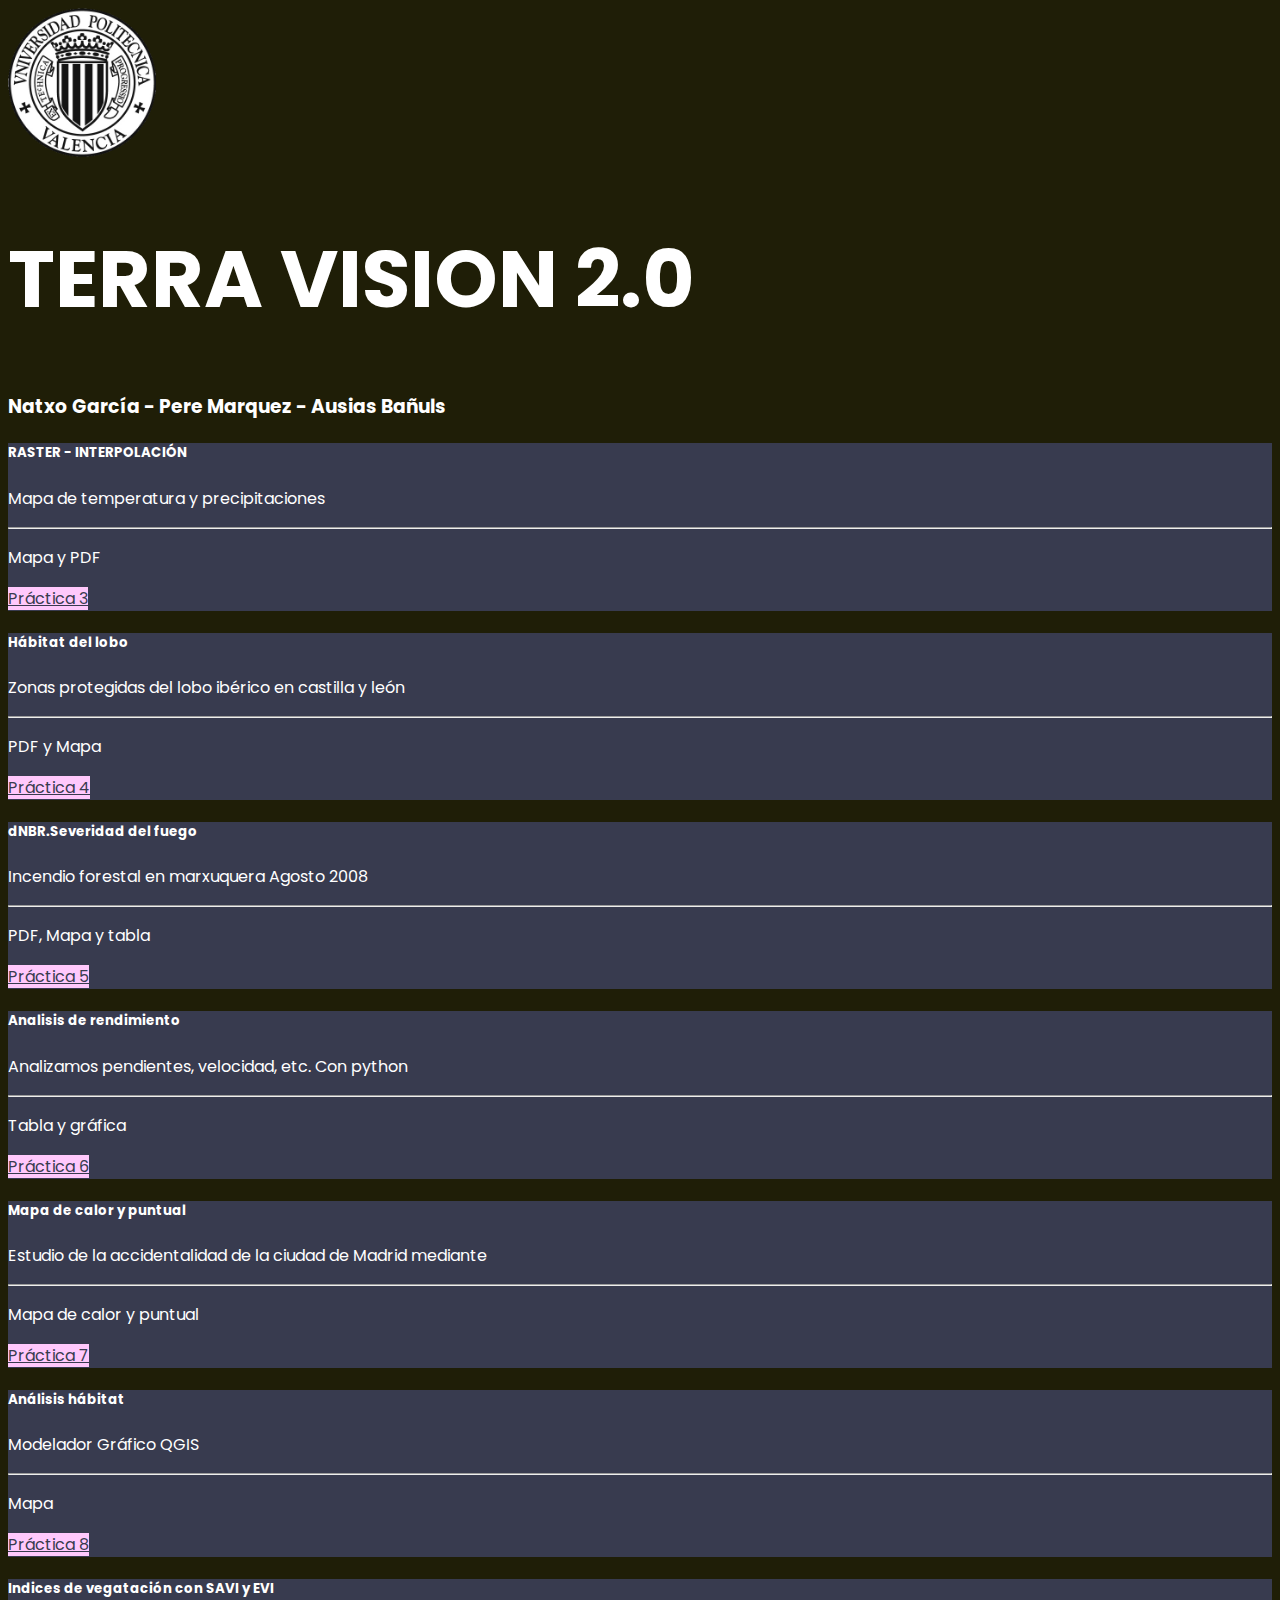
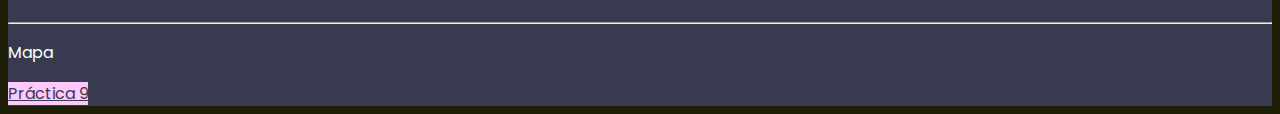
<file: index.html>
<!DOCTYPE html>
<html lang="en">
<head>
    <meta charset="UTF-8">
    <meta http-equiv="X-UA-Compatible" content="IE=edge">
    <meta name="viewport" content="width=device-width, initial-scale=1.0">
    <title>Terra Vision 2.0</title>

    <!-- Bootstrap CSS -->
    <link href="https://cdn.jsdelivr.net/npm/bootstrap@5.1.3/dist/css/bootstrap.min.css" rel="stylesheet" integrity="sha384-1BmE4kWBq78iYhFldvKuhfTAU6auU8tT94WrHftjDbrCEXSU1oBoqyl2QvZ6jIW3" crossorigin="anonymous">
    <link rel="stylesheet" type="text/css" href="css/estilos.css">

</head>
<body class="container-fluid p-3">
    <section class="mt-5 d-flex justify-content-center " id="header">
      <img src="./imgs/UPV.gif" alt="MDN" height="150rem">
        
      <div class="d-flex flex-column">
        <h1 class="d-flex justify-content-center">TERRA VISION 2.0</h1>
        <h3 class="d-flex justify-content-center">Natxo García - Pere Marquez - Ausias Bañuls</h3>
      </div>
    </section>

    <section id="botones-prncipal" class="py-5">
        <div class="row">
            
            <div class="col-md-4 col-12 mb-3">
              <div class="card bg-tarjetas">
                <div class="card-body">
                  <h5 class="card-title">RASTER - INTERPOLACIÓN</h5>
                  <p class="card-text">Mapa de temperatura y precipitaciones<hr></p><p>Mapa y PDF</p>
                  <a href="./practica3.html" class="btn btn-primary">Práctica 3</a>
                </div>
              </div>
            </div>
            <!-- <div class="col-md-4 col-12  d-flex justify-content-center" height="30px"><img src="./imgs/logo GTI.jpg" alt="MDN"></div> -->
            <div class="col-md-4 col-12 mb-3">
                <div class="card bg-tarjetas">
                  <div class="card-body">
                    <h5 class="card-title">Hábitat del lobo</h5>
                    <p class="card-text">Zonas protegidas del lobo ibérico en castilla y león<hr></p><p>PDF y Mapa</p>
                    <a href="./practica4.html" class="btn btn-primary">Práctica 4</a>
                  </div>
                </div>
            </div>
            <div class="col-md-4 col-12 mb-3">
                <div class="card bg-tarjetas">
                  <div class="card-body">
                    <h5 class="card-title">dNBR.Severidad del fuego</h5>
                    <p class="card-text">Incendio forestal en marxuquera Agosto 2008<hr></p><p>PDF, Mapa y tabla</p>
                    <a href="./practica5.html" class="btn btn-primary">Práctica 5</a>
                  </div>
                </div>
            </div>
            <div class="col-md-4 col-12 mb-3">
                <div class="card bg-tarjetas">
                  <div class="card-body">
                    <h5 class="card-title">Analisis de rendimiento</h5>
                    <p class="card-text">Analizamos pendientes, velocidad, etc. Con python<hr></p><p>Tabla y gráfica</p>
                    <a href="./practica6.html" class="btn btn-primary">Práctica 6</a>
                  </div>
                </div>
            </div>
            <div class="col-md-4 col-12 mb-3">
                  <div class="card bg-tarjetas">
                    <div class="card-body">
                      <h5 class="card-title">Mapa de calor y puntual</h5>
                      <p class="card-text">Estudio de la accidentalidad de la ciudad de Madrid mediante<hr></p><p>Mapa de calor y puntual</p>
                      <a href="./practica7.html" class="btn btn-primary">Práctica 7</a>
                    </div>
                  </div>
            </div>
            <div class="col-md-4 col-12 mb-3">
                  <div class="card bg-tarjetas">
                    <div class="card-body">
                      <h5 class="card-title">Análisis hábitat</h5>
                      <p class="card-text">Modelador Gráfico QGIS<hr></p><p>Mapa</p>
                      <a href="./practica8.html" class="btn btn-primary">Práctica 8</a>
                    </div>
                  </div>
            </div>
            <div class="col-md-4 col-12 mb-3">
                <div class="card bg-tarjetas">
                  <div class="card-body">
                    <h5 class="card-title">Indices de vegatación con SAVI y EVI</h5>
                    <p class="card-text"><hr><p>Mapa</p>
                    <a href="./practica9.html" class="btn btn-primary">Práctica 9</a>
                  </div>
                </div>
            </div>
            
        </div>
    </section>

    <!-- Bootstrap -->
    <script src="https://cdn.jsdelivr.net/npm/bootstrap@5.1.3/dist/js/bootstrap.bundle.min.js" integrity="sha384-ka7Sk0Gln4gmtz2MlQnikT1wXgYsOg+OMhuP+IlRH9sENBO0LRn5q+8nbTov4+1p" crossorigin="anonymous"></script>
    <script src="https://cdn.jsdelivr.net/npm/@popperjs/core@2.10.2/dist/umd/popper.min.js" integrity="sha384-7+zCNj/IqJ95wo16oMtfsKbZ9ccEh31eOz1HGyDuCQ6wgnyJNSYdrPa03rtR1zdB" crossorigin="anonymous"></script>
    <script src="https://cdn.jsdelivr.net/npm/bootstrap@5.1.3/dist/js/bootstrap.min.js" integrity="sha384-QJHtvGhmr9XOIpI6YVutG+2QOK9T+ZnN4kzFN1RtK3zEFEIsxhlmWl5/YESvpZ13" crossorigin="anonymous"></script>
        

</body>
</html>
</file>
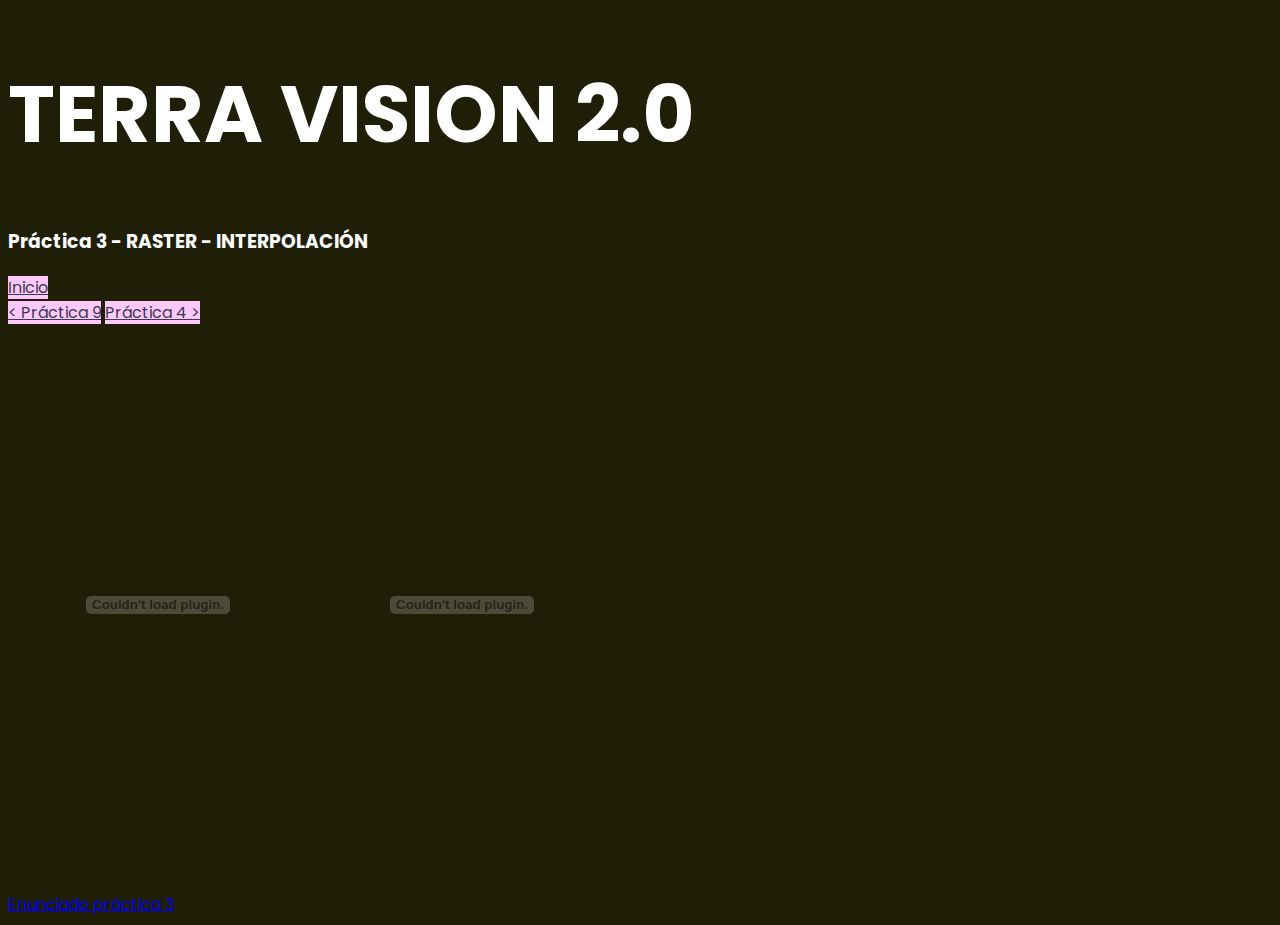
<file: practica3.html>
<!DOCTYPE html>
<html lang="en">
<head>
    <meta charset="UTF-8">
    <meta http-equiv="X-UA-Compatible" content="IE=edge">
    <meta name="viewport" content="width=device-width, initial-scale=1.0">
    <title>Práctica 3</title>

    <!-- Bootstrap CSS -->
    <link href="https://cdn.jsdelivr.net/npm/bootstrap@5.1.3/dist/css/bootstrap.min.css" rel="stylesheet" integrity="sha384-1BmE4kWBq78iYhFldvKuhfTAU6auU8tT94WrHftjDbrCEXSU1oBoqyl2QvZ6jIW3" crossorigin="anonymous">
    <link rel="stylesheet" type="text/css" href="css/estilos.css">

</head>
<body class="container-fluid p-5 row">
    <h1 class="d-flex justify-content-center">TERRA VISION 2.0</h1>
    <h3 class="d-flex justify-content-center mb-3">Práctica 3 - RASTER - INTERPOLACIÓN</h3>
    
    <div class="mt-4 position-fixed d-flex flex-column">
        <div>
            <a href="./index.html" type="button" class="btn btn-primary ">Inicio</a>    
        </div>
        
        <div class="mt-3">
            <a href="./practica9.html" type="button" class="btn btn-primary">< Práctica 9</a>    
            <a href="./practica4.html" type="button" class="btn btn-primary">Práctica 4 ></a>    
        </div>
    </div>
    
    <embed src="./pdfs/precipitaciones.pdf" style="height: 35rem" class="col-6"/>
    <embed src="./pdfs/temperaturas.pdf" style="height: 35rem" class="col-6"/>

    <div class="col-10"></div>

    <div class="mt-4 col-2">
        <a href="./pdfs/enunciado_prac3.pdf" target="_blank" type="button" class="btn btn-warning">Enunciado práctica 3</a>    
    </div>
    

    <!-- Option 1: Bootstrap Bundle with Popper -->
    <script src="https://cdn.jsdelivr.net/npm/bootstrap@5.0.2/dist/js/bootstrap.bundle.min.js" integrity="sha384-MrcW6ZMFYlzcLA8Nl+NtUVF0sA7MsXsP1UyJoMp4YLEuNSfAP+JcXn/tWtIaxVXM" crossorigin="anonymous"></script>

    <!-- Option 2: Separate Popper and Bootstrap JS -->
    <script src="https://cdn.jsdelivr.net/npm/@popperjs/core@2.9.2/dist/umd/popper.min.js" integrity="sha384-IQsoLXl5PILFhosVNubq5LC7Qb9DXgDA9i+tQ8Zj3iwWAwPtgFTxbJ8NT4GN1R8p" crossorigin="anonymous"></script>
    <script src="https://cdn.jsdelivr.net/npm/bootstrap@5.0.2/dist/js/bootstrap.min.js" integrity="sha384-cVKIPhGWiC2Al4u+LWgxfKTRIcfu0JTxR+EQDz/bgldoEyl4H0zUF0QKbrJ0EcQF" crossorigin="anonymous"></script>
    
</body>
</html>
</file>
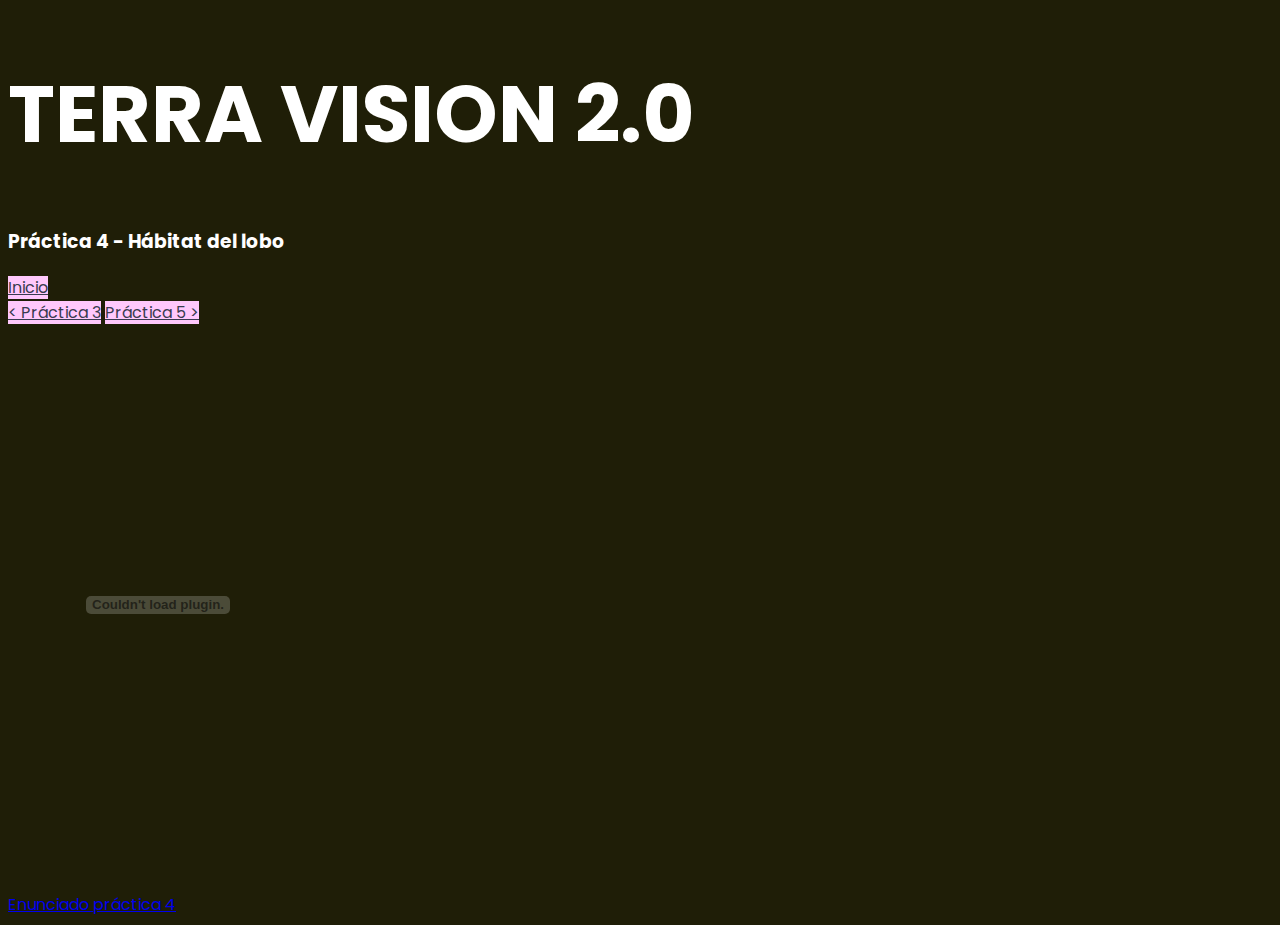
<file: practica4.html>
<!DOCTYPE html>
<html lang="en">
<head>
    <meta charset="UTF-8">
    <meta http-equiv="X-UA-Compatible" content="IE=edge">
    <meta name="viewport" content="width=device-width, initial-scale=1.0">
    <title>Práctica 4</title>

    <!-- Bootstrap CSS -->
    <link href="https://cdn.jsdelivr.net/npm/bootstrap@5.1.3/dist/css/bootstrap.min.css" rel="stylesheet" integrity="sha384-1BmE4kWBq78iYhFldvKuhfTAU6auU8tT94WrHftjDbrCEXSU1oBoqyl2QvZ6jIW3" crossorigin="anonymous">
    <link rel="stylesheet" type="text/css" href="css/estilos.css">

</head>
<body class="container-fluid p-5 row">
    <h1 class="d-flex justify-content-center">TERRA VISION 2.0</h1>
    <h3 class="d-flex justify-content-center mb-3">Práctica 4 - Hábitat del lobo</h3>
    
    <div class="mt-4 position-fixed d-flex flex-column">
        <div>
            <a href="./index.html" type="button" class="btn btn-primary ">Inicio</a>    
        </div>
        
        <div class="mt-3">
            <a href="./practica3.html" type="button" class="btn btn-primary">< Práctica 3</a>    
            <a href="./practica5.html" type="button" class="btn btn-primary">Práctica 5 ></a>    
        </div>
    </div>
    
    <embed src="./pdfs/pract4-LOBO.pdf" style="height: 35rem" class="col-12"/>

    <div class="col-10"></div>

    <div class="mt-4 col-2">
        <a href="./pdfs/practica4.pdf" target="_blank" type="button" class="btn btn-warning">Enunciado práctica 4</a>    
    </div>
    

    <!-- Option 1: Bootstrap Bundle with Popper -->
    <script src="https://cdn.jsdelivr.net/npm/bootstrap@5.0.2/dist/js/bootstrap.bundle.min.js" integrity="sha384-MrcW6ZMFYlzcLA8Nl+NtUVF0sA7MsXsP1UyJoMp4YLEuNSfAP+JcXn/tWtIaxVXM" crossorigin="anonymous"></script>

    <!-- Option 2: Separate Popper and Bootstrap JS -->
    <script src="https://cdn.jsdelivr.net/npm/@popperjs/core@2.9.2/dist/umd/popper.min.js" integrity="sha384-IQsoLXl5PILFhosVNubq5LC7Qb9DXgDA9i+tQ8Zj3iwWAwPtgFTxbJ8NT4GN1R8p" crossorigin="anonymous"></script>
    <script src="https://cdn.jsdelivr.net/npm/bootstrap@5.0.2/dist/js/bootstrap.min.js" integrity="sha384-cVKIPhGWiC2Al4u+LWgxfKTRIcfu0JTxR+EQDz/bgldoEyl4H0zUF0QKbrJ0EcQF" crossorigin="anonymous"></script>
    
</body>
</html>
</file>
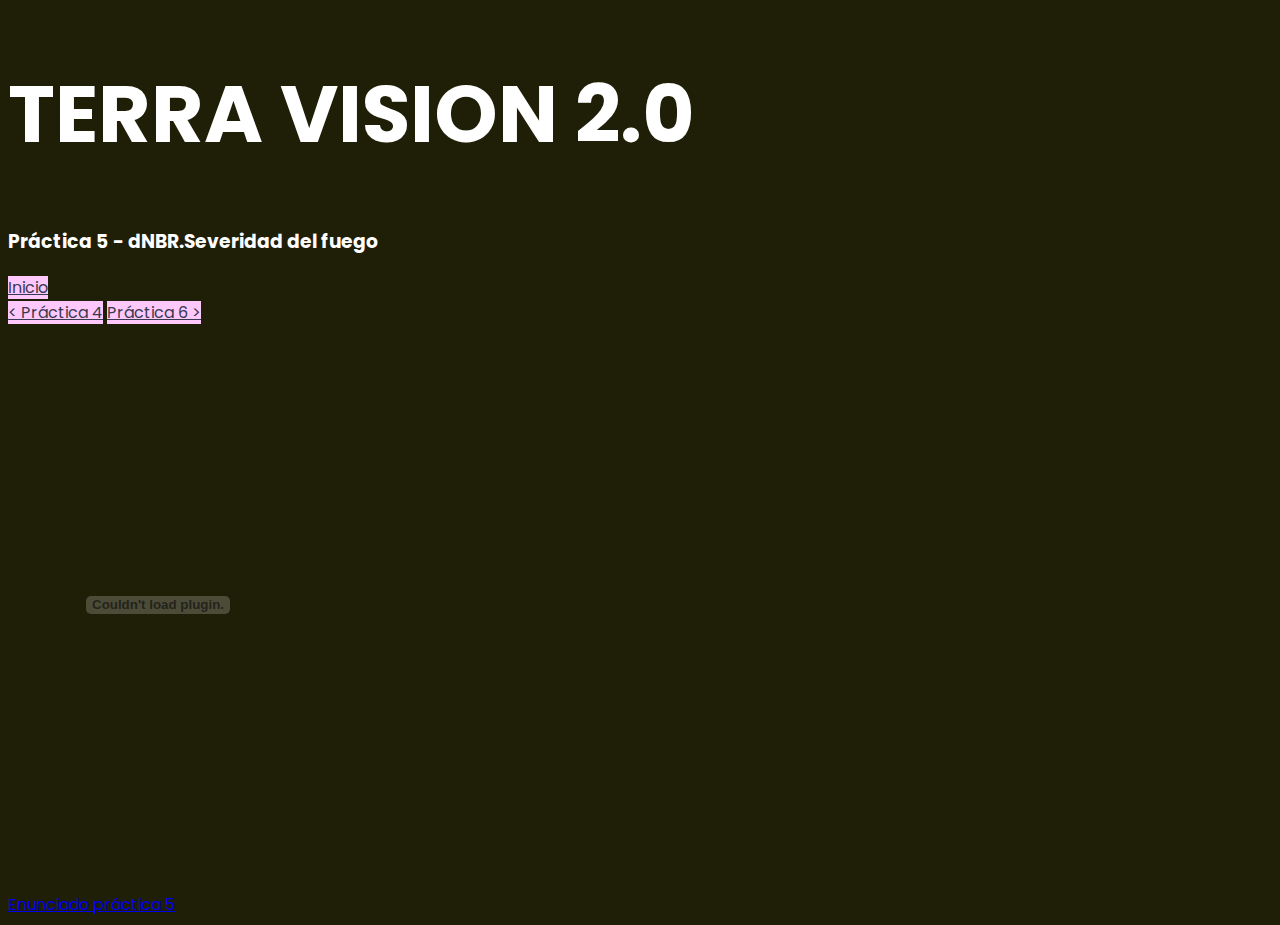
<file: practica5.html>
<!DOCTYPE html>
<html lang="en">
<head>
    <meta charset="UTF-8">
    <meta http-equiv="X-UA-Compatible" content="IE=edge">
    <meta name="viewport" content="width=device-width, initial-scale=1.0">
    <title>Práctica 5</title>

    <!-- Bootstrap CSS -->
    <link href="https://cdn.jsdelivr.net/npm/bootstrap@5.1.3/dist/css/bootstrap.min.css" rel="stylesheet" integrity="sha384-1BmE4kWBq78iYhFldvKuhfTAU6auU8tT94WrHftjDbrCEXSU1oBoqyl2QvZ6jIW3" crossorigin="anonymous">
    <link rel="stylesheet" type="text/css" href="css/estilos.css">

</head>
<body class="container-fluid p-5 row">
    <h1 class="d-flex justify-content-center">TERRA VISION 2.0</h1>
    <h3 class="d-flex justify-content-center mb-3">Práctica 5 - dNBR.Severidad del fuego</h3>
    
    <div class="mt-4 position-fixed d-flex flex-column">
        <div>
            <a href="./index.html" type="button" class="btn btn-primary ">Inicio</a>    
        </div>
        
        <div class="mt-3">
            <a href="./practica4.html" type="button" class="btn btn-primary">< Práctica 4</a>    
            <a href="./practica6.html" type="button" class="btn btn-primary">Práctica 6 ></a>    
        </div>
    </div>
    
    <embed src="./pdfs/mapa-pract5.pdf" style="height: 35rem" class="col-12"/>

    <div class="col-10"></div>

    <div class="mt-4 col-2">
        <a href="./pdfs/pract5.pdf" target="_blank" type="button" class="btn btn-warning">Enunciado práctica 5</a>    
    </div>
    

    <!-- Option 1: Bootstrap Bundle with Popper -->
    <script src="https://cdn.jsdelivr.net/npm/bootstrap@5.0.2/dist/js/bootstrap.bundle.min.js" integrity="sha384-MrcW6ZMFYlzcLA8Nl+NtUVF0sA7MsXsP1UyJoMp4YLEuNSfAP+JcXn/tWtIaxVXM" crossorigin="anonymous"></script>

    <!-- Option 2: Separate Popper and Bootstrap JS -->
    <script src="https://cdn.jsdelivr.net/npm/@popperjs/core@2.9.2/dist/umd/popper.min.js" integrity="sha384-IQsoLXl5PILFhosVNubq5LC7Qb9DXgDA9i+tQ8Zj3iwWAwPtgFTxbJ8NT4GN1R8p" crossorigin="anonymous"></script>
    <script src="https://cdn.jsdelivr.net/npm/bootstrap@5.0.2/dist/js/bootstrap.min.js" integrity="sha384-cVKIPhGWiC2Al4u+LWgxfKTRIcfu0JTxR+EQDz/bgldoEyl4H0zUF0QKbrJ0EcQF" crossorigin="anonymous"></script>
    
</body>
</html>
</file>
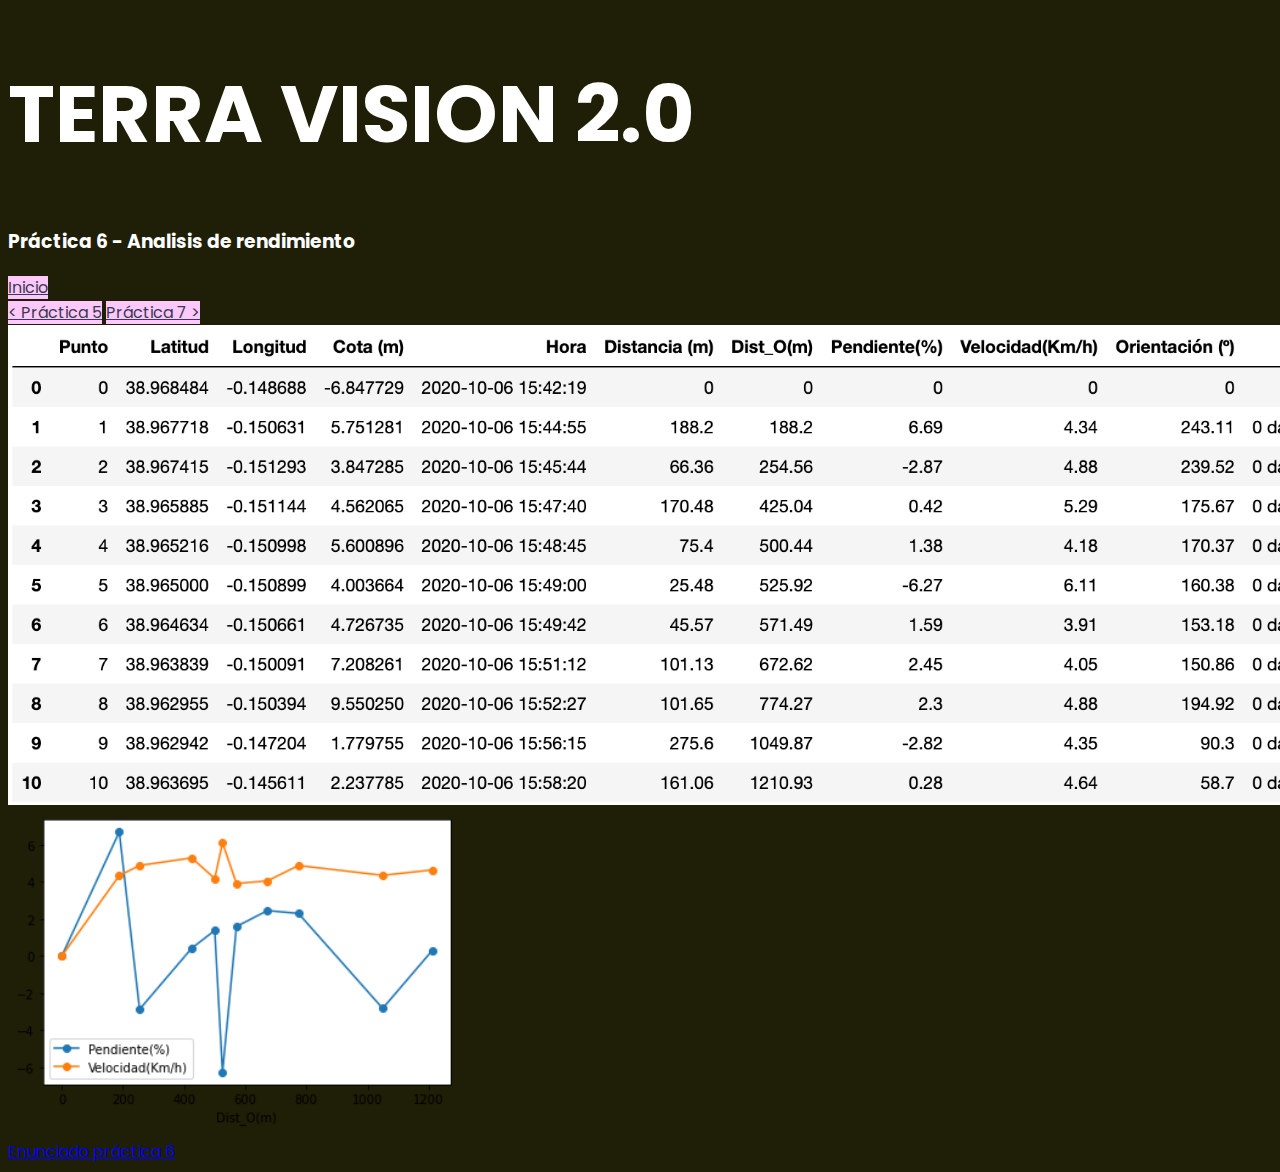
<file: practica6.html>
<!DOCTYPE html>
<html lang="en">
<head>
    <meta charset="UTF-8">
    <meta http-equiv="X-UA-Compatible" content="IE=edge">
    <meta name="viewport" content="width=device-width, initial-scale=1.0">
    <title>Práctica 6</title>

    <!-- Bootstrap CSS -->
    <link href="https://cdn.jsdelivr.net/npm/bootstrap@5.1.3/dist/css/bootstrap.min.css" rel="stylesheet" integrity="sha384-1BmE4kWBq78iYhFldvKuhfTAU6auU8tT94WrHftjDbrCEXSU1oBoqyl2QvZ6jIW3" crossorigin="anonymous">
    <link rel="stylesheet" type="text/css" href="css/estilos.css">

</head>
<body class="container-fluid p-5 row">
    <h1 class="d-flex justify-content-center">TERRA VISION 2.0</h1>
    <h3 class="d-flex justify-content-center mb-3">Práctica 6 - Analisis de rendimiento</h3>
    
    <div class="mt-4 position-fixed d-flex flex-column">
        <div>
            <a href="./index.html" type="button" class="btn btn-primary ">Inicio</a>    
        </div>
        
        <div class="mt-3">
            <a href="./practica5.html" type="button" class="btn btn-primary">< Práctica 5</a>    
            <a href="./practica7.html" type="button" class="btn btn-primary">Práctica 7 ></a>    
        </div>
    </div>

    <embed src="./imgs/tabla-pract6.png" style="height: 30rem" class="col-8"/>
    <embed src="./imgs/grafica-pract6.png" style="height: 20rem" class="col-4"/>

    <div class="col-10"></div>

    <div class="mt-4 col-2">
        <a href="./htmls/rendimiento.html" target="_blank" type="button" class="btn btn-warning">Enunciado práctica 6</a>    
    </div>
    

    <!-- Option 1: Bootstrap Bundle with Popper -->
    <script src="https://cdn.jsdelivr.net/npm/bootstrap@5.0.2/dist/js/bootstrap.bundle.min.js" integrity="sha384-MrcW6ZMFYlzcLA8Nl+NtUVF0sA7MsXsP1UyJoMp4YLEuNSfAP+JcXn/tWtIaxVXM" crossorigin="anonymous"></script>

    <!-- Option 2: Separate Popper and Bootstrap JS -->
    <script src="https://cdn.jsdelivr.net/npm/@popperjs/core@2.9.2/dist/umd/popper.min.js" integrity="sha384-IQsoLXl5PILFhosVNubq5LC7Qb9DXgDA9i+tQ8Zj3iwWAwPtgFTxbJ8NT4GN1R8p" crossorigin="anonymous"></script>
    <script src="https://cdn.jsdelivr.net/npm/bootstrap@5.0.2/dist/js/bootstrap.min.js" integrity="sha384-cVKIPhGWiC2Al4u+LWgxfKTRIcfu0JTxR+EQDz/bgldoEyl4H0zUF0QKbrJ0EcQF" crossorigin="anonymous"></script>
    
</body>
</html>
</file>
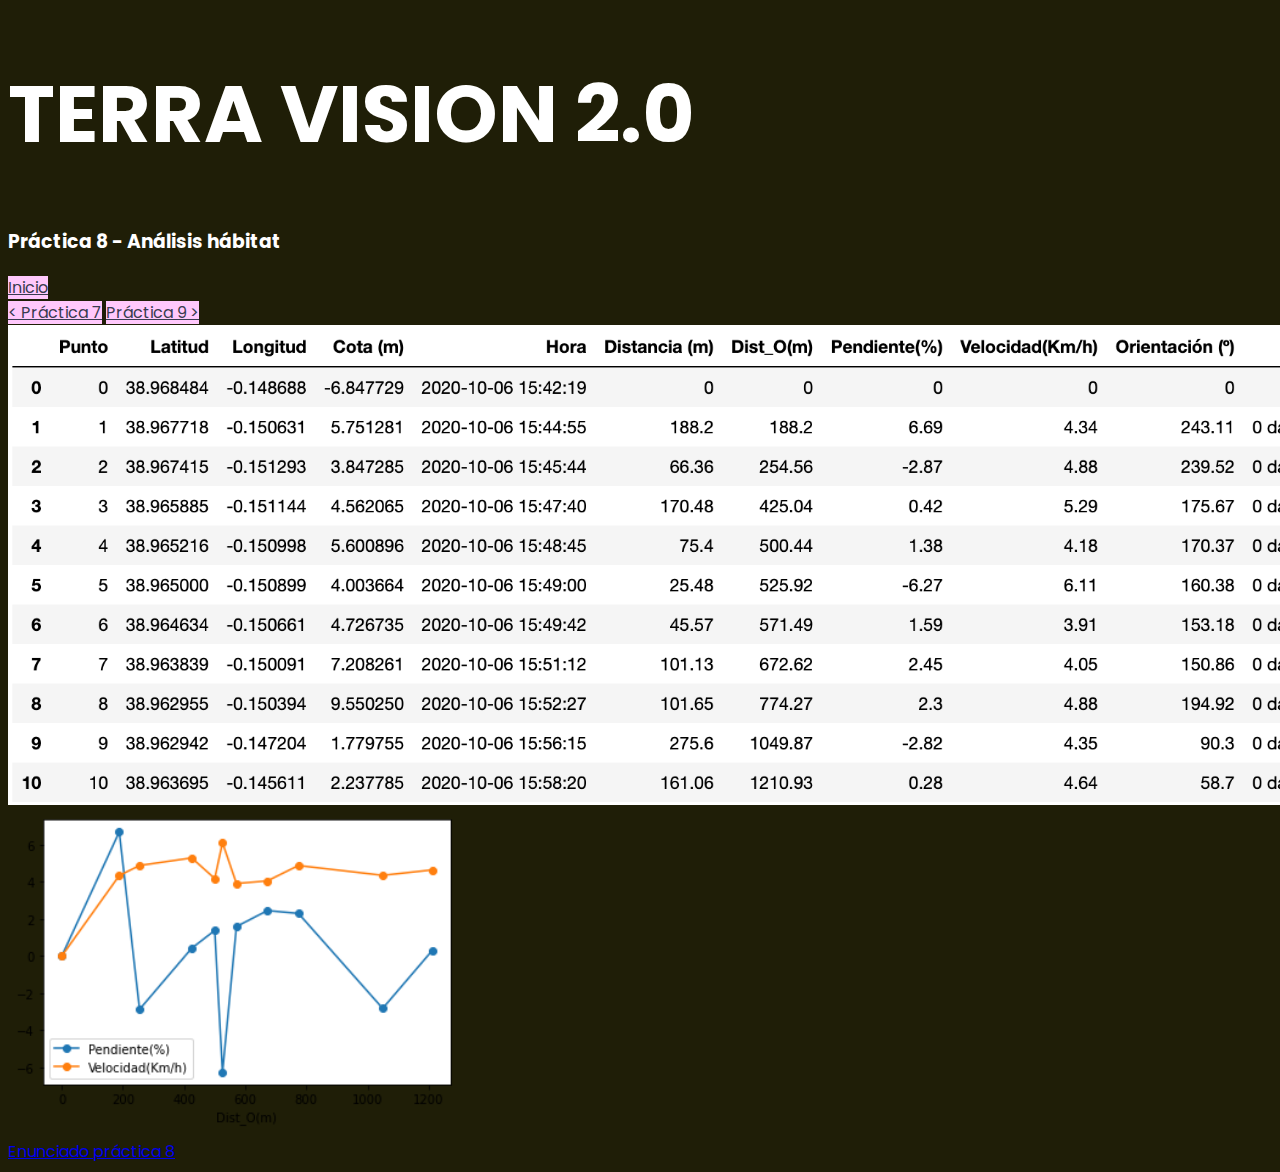
<file: practica8.html>
<!DOCTYPE html>
<html lang="en">
<head>
    <meta charset="UTF-8">
    <meta http-equiv="X-UA-Compatible" content="IE=edge">
    <meta name="viewport" content="width=device-width, initial-scale=1.0">
    <title>Práctica 8</title>

    <!-- Bootstrap CSS -->
    <link href="https://cdn.jsdelivr.net/npm/bootstrap@5.1.3/dist/css/bootstrap.min.css" rel="stylesheet" integrity="sha384-1BmE4kWBq78iYhFldvKuhfTAU6auU8tT94WrHftjDbrCEXSU1oBoqyl2QvZ6jIW3" crossorigin="anonymous">
    <link rel="stylesheet" type="text/css" href="css/estilos.css">

</head>
<body class="container-fluid p-5 row">
    <h1 class="d-flex justify-content-center">TERRA VISION 2.0</h1>
    <h3 class="d-flex justify-content-center mb-3">Práctica 8 - Análisis hábitat</h3>
    
    <div class="mt-4 position-fixed d-flex flex-column">
        <div>
            <a href="./index.html" type="button" class="btn btn-primary ">Inicio</a>    
        </div>
        
        <div class="mt-3">
            <a href="./practica7.html" type="button" class="btn btn-primary">< Práctica 7</a>    
            <a href="./practica9.html" type="button" class="btn btn-primary">Práctica 9 ></a>    
        </div>
    </div>

    <embed src="./imgs/tabla-pract6.png" style="height: 30rem" class="col-8"/>
    <embed src="./imgs/grafica-pract6.png" style="height: 20rem" class="col-4"/>

    <div class="col-10"></div>

    <div class="mt-4 col-2">
        <a href="./pdfs/MODELADOR_GRAFICO-pract8.pdf" target="_blank" type="button" class="btn btn-warning">Enunciado práctica 8</a>    
    </div>
    

    <!-- Option 1: Bootstrap Bundle with Popper -->
    <script src="https://cdn.jsdelivr.net/npm/bootstrap@5.0.2/dist/js/bootstrap.bundle.min.js" integrity="sha384-MrcW6ZMFYlzcLA8Nl+NtUVF0sA7MsXsP1UyJoMp4YLEuNSfAP+JcXn/tWtIaxVXM" crossorigin="anonymous"></script>

    <!-- Option 2: Separate Popper and Bootstrap JS -->
    <script src="https://cdn.jsdelivr.net/npm/@popperjs/core@2.9.2/dist/umd/popper.min.js" integrity="sha384-IQsoLXl5PILFhosVNubq5LC7Qb9DXgDA9i+tQ8Zj3iwWAwPtgFTxbJ8NT4GN1R8p" crossorigin="anonymous"></script>
    <script src="https://cdn.jsdelivr.net/npm/bootstrap@5.0.2/dist/js/bootstrap.min.js" integrity="sha384-cVKIPhGWiC2Al4u+LWgxfKTRIcfu0JTxR+EQDz/bgldoEyl4H0zUF0QKbrJ0EcQF" crossorigin="anonymous"></script>
    
</body>
</html>
</file>
<file: css/estilos.css>
/* Ausias Bañuls Mahiques */

@import url('https://fonts.googleapis.com/css?family=Poppins:300,400,500,600,700,800,900&display=swap');

:root {
    --texto: #111111;
    --principal: #1ab7c3;
    --secundario: #707070;
    --blanco: #ffffff;
}

*{
    font-family: 'Poppins', sans-serif;
    
}


html{
    /* Sirve para que haga el scroll suave*/
    scroll-behavior: smooth;
}

body{
    /* background-image: url(../imgs/bg.jpg);
    background-size: cover;
    background-attachment: fixed;
    background-repeat: no-repeat; */
    background-color: rgb(31, 30, 7)
}

.container-fluid{ /* Esto lo ponemos para que el menú lateral de la landing page este totalmente pegado al borde */
    padding: 0%;
}


.menu_lateral{
    width: 20rem;
    height: 100%;
    position: fixed;
}


h1{
    font-size: 80px;
    font-weight: 700;
}

h2{
    font-size: 50px;
    font-weight: 600;
}

h1, h2, h3, h4, h5, p, h6, hr{
    color: white;
}


.logo {
    width: 170px;
    height: auto;
}

.bg-tarjetas{
    background-color: rgb(56, 59, 79);
}

.btn-primary{
    background-color: rgb(255, 200, 252);
    color: rgb(56, 59, 79);
}

.btn-primary:hover{
    background-color: rgb(56, 59, 79);
    color: white;
}


/* Aquí le decimos como será hasta que la página pase de 768px */
@media (max-width: 768px) {

    /* Modificamos el texto para que sea más legible */
    h1{
        font-size: 60px;
    }

}

/* Aquí le decimos como será hasta que la página pase de 992px */
@media (max-width: 992px) {

    #map {
        height: 50rem;
    }
}

@media (max-width: 1200px) {

  
}

@media (max-width: 1400px) {

}
</file>
